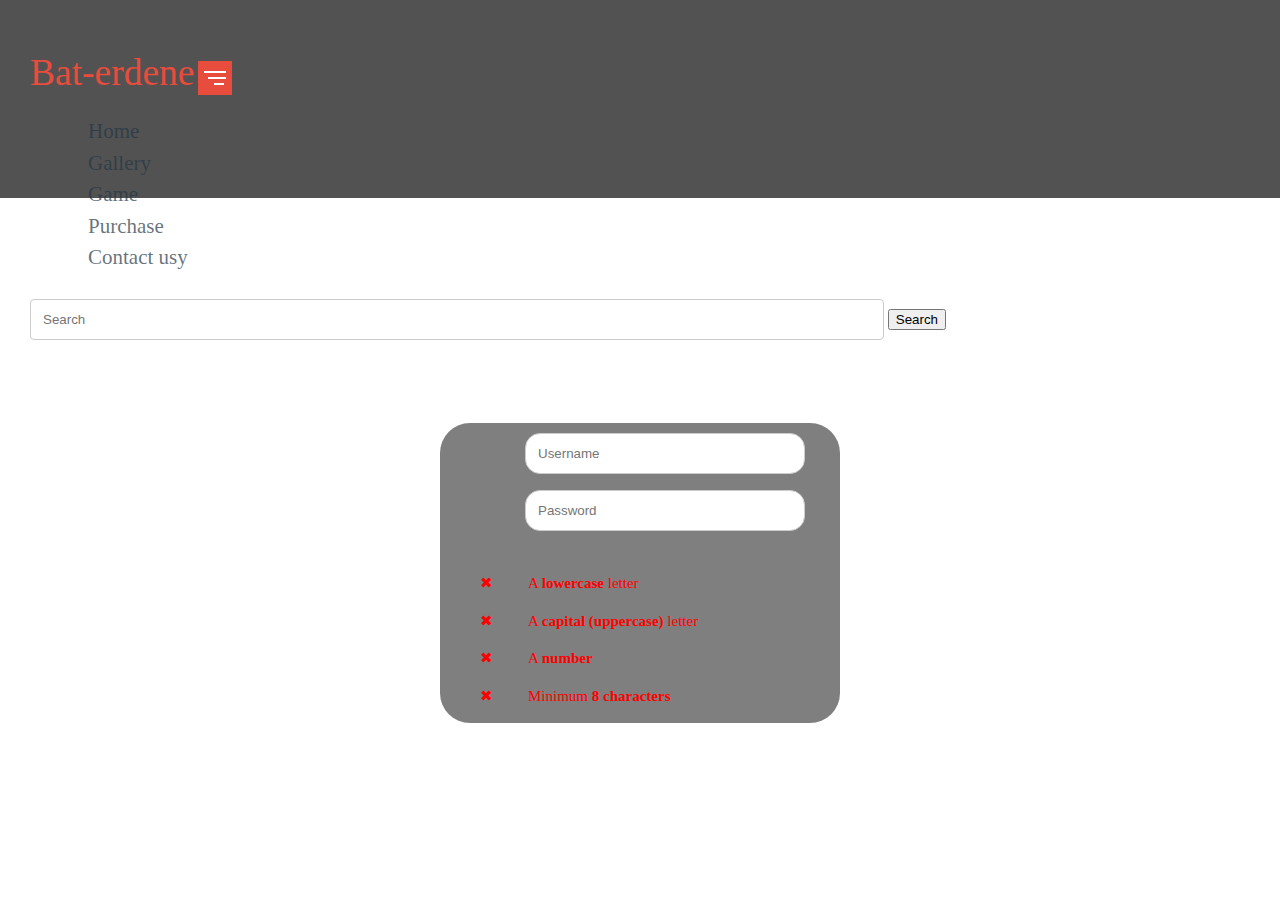
<file: index.html>
<!DOCTYPE html>
<html lang="en">
<head>
    <meta charset="UTF-8">
    <meta http-equiv="X-UA-Compatible" content="IE=edge">
    <meta name="viewport" content="width=device-width, initial-scale=1.0">
    <link href="https://cdn.jsdelivr.net/npm/bootstrap@5.0.2/dist/css/bootstrap.min.css" rel="stylesheet" integrity="sha384-EVSTQN3/azprG1Anm3QDgpJLIm9Nao0Yz1ztcQTwFspd3yD65VohhpuuCOmLASjC" crossorigin="anonymous">
    <link rel="stylesheet" href="https://use.fontawesome.com/releases/v5.3.1/css/all.css" integrity="sha384-mzrmE5qonljUremFsqc01SB46JvROS7bZs3IO2EmfFsd15uHvIt+Y8vEf7N7fWAU" crossorigin="anonymous">

    <link rel="stylesheet" href="style.css">
    <title>Document</title>
</head>
<body>
     <header class="header">
        <nav class="navbar navbar-expand-lg  ">
            <div class="container-fluid">
              <a class="navbar-brand" href="#">Bat-erdene</a>
              <button class="navbar-toggler" type="button" data-bs-toggle="collapse" data-bs-target="#navbarSupportedContent" aria-controls="navbarSupportedContent" aria-expanded="false" aria-label="Toggle navigation">
                <span></span>
                <span></span>
                 <span></span>
              </button>
              <div class="collapse navbar-collapse justify-content-between" id="navbarSupportedContent">
                <ul class="navbar-nav me-auto mb-2 mb-lg-0">
                  <li class="nav-item">
                    <a class="nav-link active" aria-current="page" href="file:///C:/biy%20daalt/index.html">Home</a>
                  </li>
                  <li class="nav-item">
                    <a class="nav-link" href="file:///C:/biy%20daalt/gallery.html">Gallery</a>
                  </li>
                  <!-- <li class="nav-item dropdown">
                    <a class="nav-link dropdown-toggle" href="#" id="navbarDropdown" role="button" data-bs-toggle="dropdown" aria-expanded="false">
                      Services
                    </a>
                    <ul class="dropdown-menu" aria-labelledby="navbarDropdown">
                      <li><a class="dropdown-item" href="#">Action</a></li>
                      <li><a class="dropdown-item" href="#">Another action</a></li>
                      <li><hr class="dropdown-divider"></li>
                      <li><a class="dropdown-item" href="#">Something else here</a></li>
                    </ul>
                 </li> -->
                 <li class="nav-item">
                 <a class="nav-link" href="file:///C:/biy%20daalt/piona/piona.html">Game</a>
                 </li>
                 </li>
                 <li class="nav-item">
                 <a class="nav-link" href="#">Purchase</a>
                </li>
                 <li class="nav-item">
                    <a class="nav-link" href="#">Contact usy</a>
                   </li>
                    </ul>
                <form class="d-flex">
                  <input class="form-control me-2" type="search" placeholder="Search" aria-label="Search">
                  <button class="btn btn-outline-success" type="submit">Search</button>
                </form>
              </div>
            </div>
          </nav>
     </header>

<!-- Password bicheglel -->
<div class="container">
  <form class="form" action="/action_page.php">
     <div class="input-group">
      <div class="input-group-prepend">
        <span class="input-group-text"><i class="fas fa-user"></i></span>
      </div>
      <input type="text" id="usrname" name="usrname" placeholder="Username" required>
     </div>

    <div class="inpit-group1">
      <div class="input-group form-group">
        <div class="input-group-prepend">
          <span class="input-group-text"><i class="fas fa-key"></i></span>
        </div>
        <input type="password" id="psw" name="password" placeholder="Password" pattern="(?=.*\d)(?=.*[a-z])(?=.*[A-Z]).{8,}" title="Must contain at least one number and one uppercase and lowercase letter, and at least 8 or more characters" required>
      </div>
    </div>
<!--     
    <input id="submit" type="submit" value="Submit" onclick="myFunction()">
     <p id="demo"></p> -->



    <div id="message">
      <p id="letter" class="invalid">A <b>lowercase</b> letter</p>
      <p id="capital" class="invalid">A <b>capital (uppercase)</b> letter</p>
      <p id="number" class="invalid">A <b>number</b></p>
      <p id="length" class="invalid">Minimum <b>8 characters</b></p>
    </div>
  </form>
</div>
    <script src="script.js"></script>
</body>
</html>
</file>
<file: style.css>
html , body{
    font-family: 'Poppins';
    font-size: 15px;
    line-height: 1.5;
    box-sizing: 'border-box';
    margin: 0;
    overflow-x: 'hidden';
    top: 0;
    left: 0;
    background-image: url(http://getwallpapers.com/wallpaper/full/a/5/d/544750.jpg);
    background-repeat: no-repeat;
    background-attachment: fixed;
    background-size: cover;
}
a{
    text-decoration: none;
    color: rgba(34, 54, 69, .7);
    font-weight: 500;
}
a:hover{
    color: #e74c3c;
}
ul{
    list-style-type: none;
}
.navbar{
    padding: 3rem 2rem;
    height: 0rem;
    min-height: 12vh;
    background:rgba(0, 0, 0, 0.678) !important;;
}
.navbar .navbar-brand a{
    padding: 1rem 0;
    display:block;
    text-decoration: none;
}
.navbar-brand{
    font-family:'Pacifico' , 'cursive';
    font-size: 2.5rem;
    color: #e74c3c;
}
.navbar-toggler{
    background: #e74c3c;
    border: none;
    padding: 10px 6px;
    outline: none;
}
.navbar-toggler span{
    display: block;
    width: 22px;
    height: 2px;
    border: 1px;
    background: #fff;
}
.navbar-toggler span + span{
    margin-top: 4px;
    width: 18px;
    margin-left: 4px;
}
.navbar-toggler span + span + span{
    width: 10px;
    margin-left: 10px;
}
.navbar-expand-lg .navbar-nav .nav-link{
    padding: 2rem 1.2rem;
    font-size: 1.4rem;
    position: relative;
}
.navbar-expand-lg .navbar-nav .nav-link:hover{
    border-top: 4px solid #e74c3c;
}
.navbar-expand-lg .navbar-nav .nav-link:active{
    border-top: 4px solid #e74c3c;
    color: #e74c3c;
}

/* password ehlel */
.container{
    width: auto;
    height: 350px;
    display: flex;
    justify-content: center;
    align-items: center;
    padding-top: 200px;
    
}
.form{
    background:rgba(0,0,0,0.5) !important;;
    position: relative;
    width: 400px;
    height: 300px;
    align-items: center;
    justify-content: center;
    border-radius: 2rem;
}
/* password style */
input {
    width: 70%;
    padding: 12px;
    border: 1px solid #ccc;
    border-radius: 4px;
    box-sizing: border-box;
    margin-top: 10px;
    margin-bottom: 6px;
  }
  
  /* Style the submit button */
  /* input[type=submit] {
    background-color:green;
    color: white;
    padding-top: 10px;
    margin: auto;
    margin-left: 65px;
  } */
  /* The message box is shown when the user clicks on the password field */
  #message {
    color: #000;
    padding: 10px;
    margin-top: 10px;
    
  }
  
  #message p {
    padding:0px 65px;
    font-size: 15px;
  }
  
  /* Add a green text color and a checkmark when the requirements are right */
  .valid {
    color: green;
  }
  
  .valid:before {
    position: relative;
    left: -35px;
    content: "✔";
  }
  
  /* Add a red text color and an "x" when the requirements are wrong */
  .invalid {
    color: red;
  }
  
  .invalid:before {
    position: relative;
    left: -35px;
    content: "✖";
  }
  .label-1{
      margin-left: 3px;
  }
  .input-group{
      display: flex;
      justify-content: center;
  }
  .input-group-prepend span{
    width: 50px;
    background-color:gray;
    color: black;
    border:0 !important;
    margin-top: 20px;
    display: flex;
    justify-content: center;
    align-items: center;
    border-radius: 20%;
  }
#usrname{
    border-radius: 15px;
}
#psw{
    border-radius: 15px;
}
</file>
